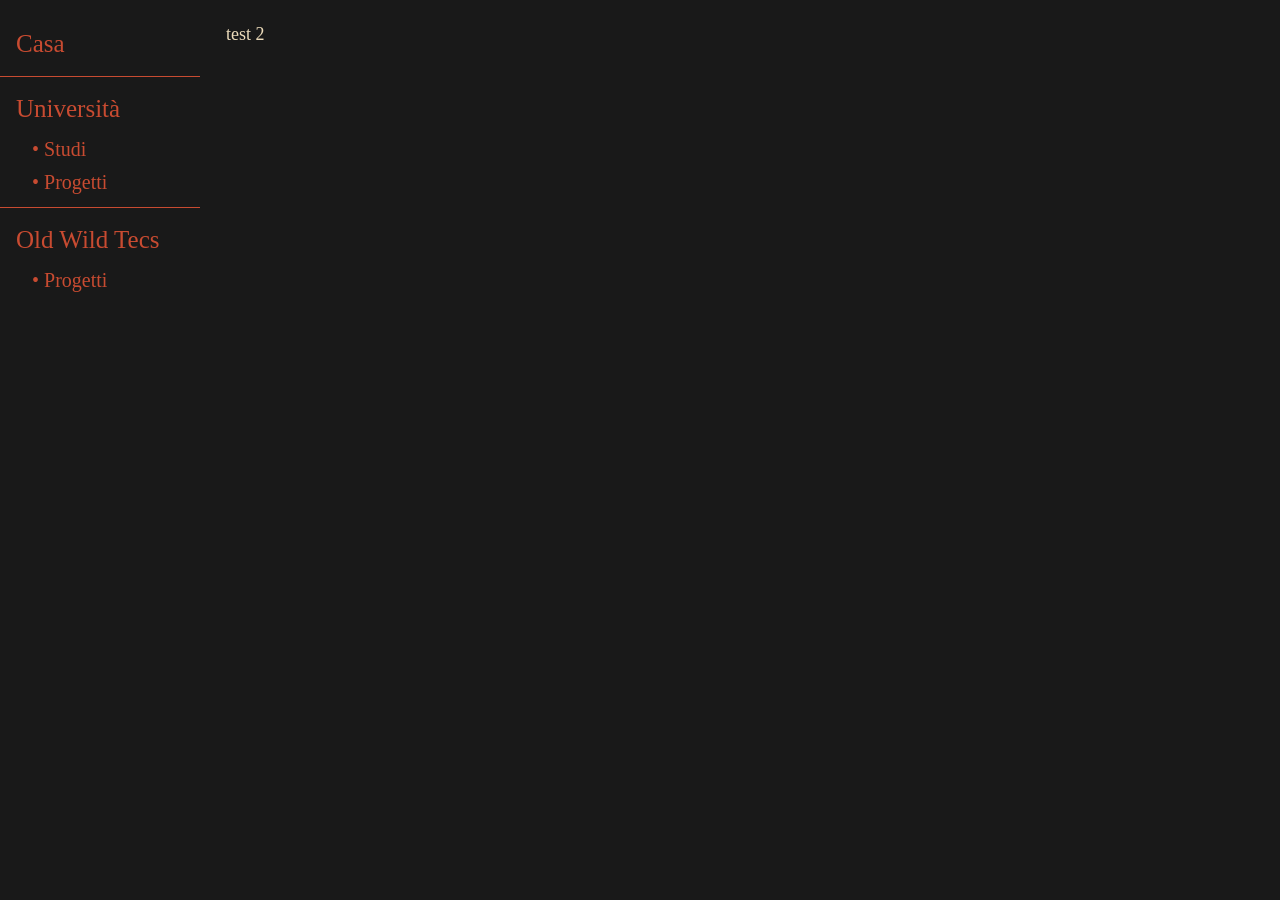
<file: index.html>
<!DOCTYPE html>

<html>
    <head>
        <title>Brao Tecs</title>
        <link href="assets/css/main.css" rel="stylesheet" type="text/css">
    </head>

    <body class="main">
        <!-- Side navigation -->
        <div class="sidenav">
            <a class="mainLink" href="#">Casa </a>
            <hr class="sidenavLine">
            
            <a class="mainLink" href="#">Università</a>
            <a class="subLink" href="#">• Studi</a>
            <a class="subLink" href="#">• Progetti</a>
            <hr class="sidenavLine">
            
            <a class="mainLink" href="#">Old Wild Tecs</a>
            <a class="subLink" href="#">• Progetti</a>

        </div>
  
        <!-- Page content -->
        <div class="page">
            <p> test 2 </p>

            
        </div>

    </body>
</html>
</file>
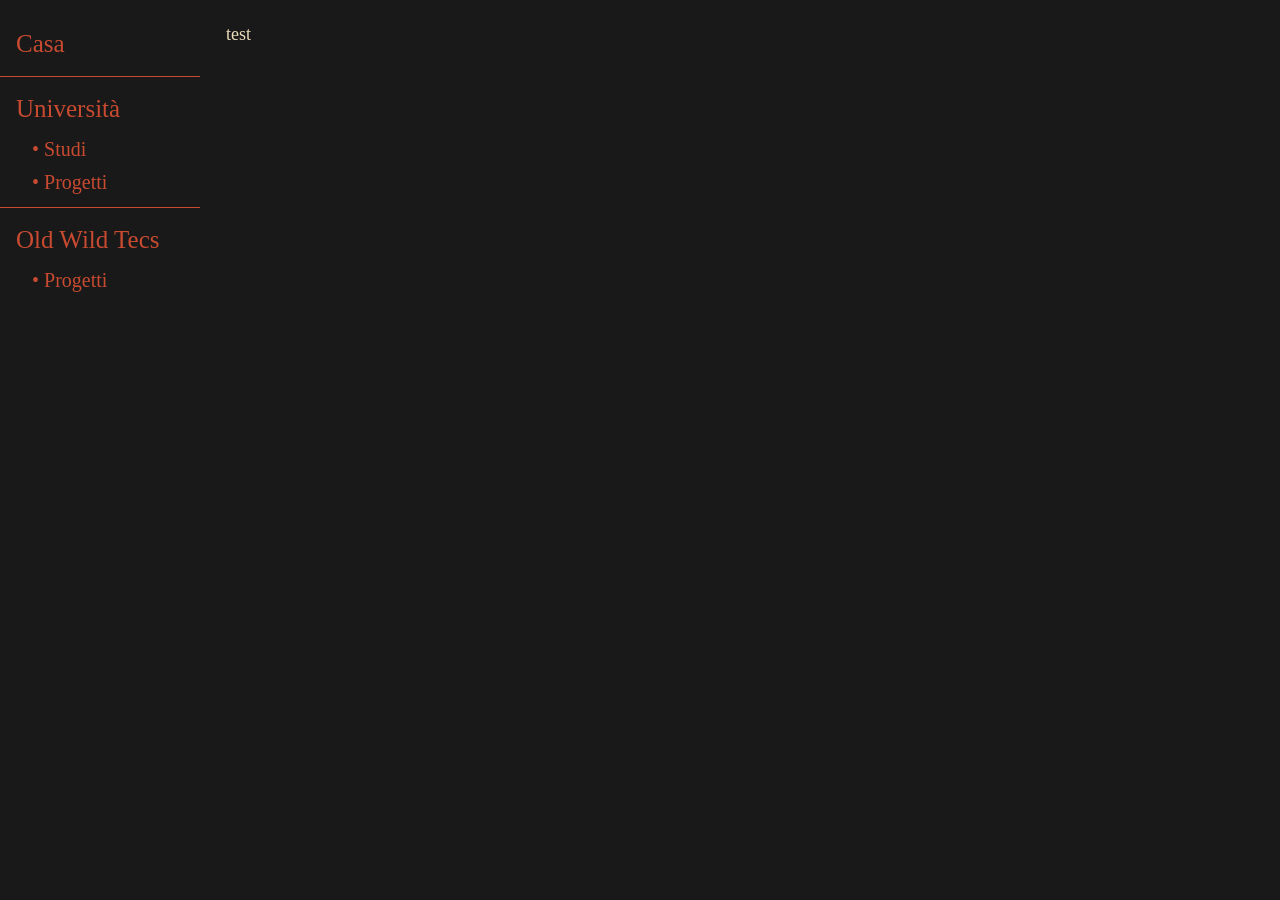
<file: home.html>
<!DOCTYPE html>

<html>
    <head>
        <title>Brao Tecs</title>
        <link href="assets/css/main.css" rel="stylesheet" type="text/css">
    </head>

    <body class="main">
        <!-- Side navigation -->
        <div class="sidenav">
            <a class="mainLink" href="#">Casa </a>
            <hr class="sidenavLine">
            
            <a class="mainLink" href="#">Università</a>
            <a class="subLink" href="#">• Studi</a>
            <a class="subLink" href="#">• Progetti</a>
            <hr class="sidenavLine">
            
            <a class="mainLink" href="#">Old Wild Tecs</a>
            <a class="subLink" href="#">• Progetti</a>

        </div>
  
        <!-- Page content -->
        <div class="page">
            <p> test </p>

            
        </div>

    </body>
</html>
</file>
<file: assets/css/main.css>
@import 'page.css';
@import 'sidebar.css';


.main{
    background: var(--darkest);
    margin-left: var(--width-sidebar); /* Same as the width of the sidebar */
    padding: 0px 10px;
}
</file>
